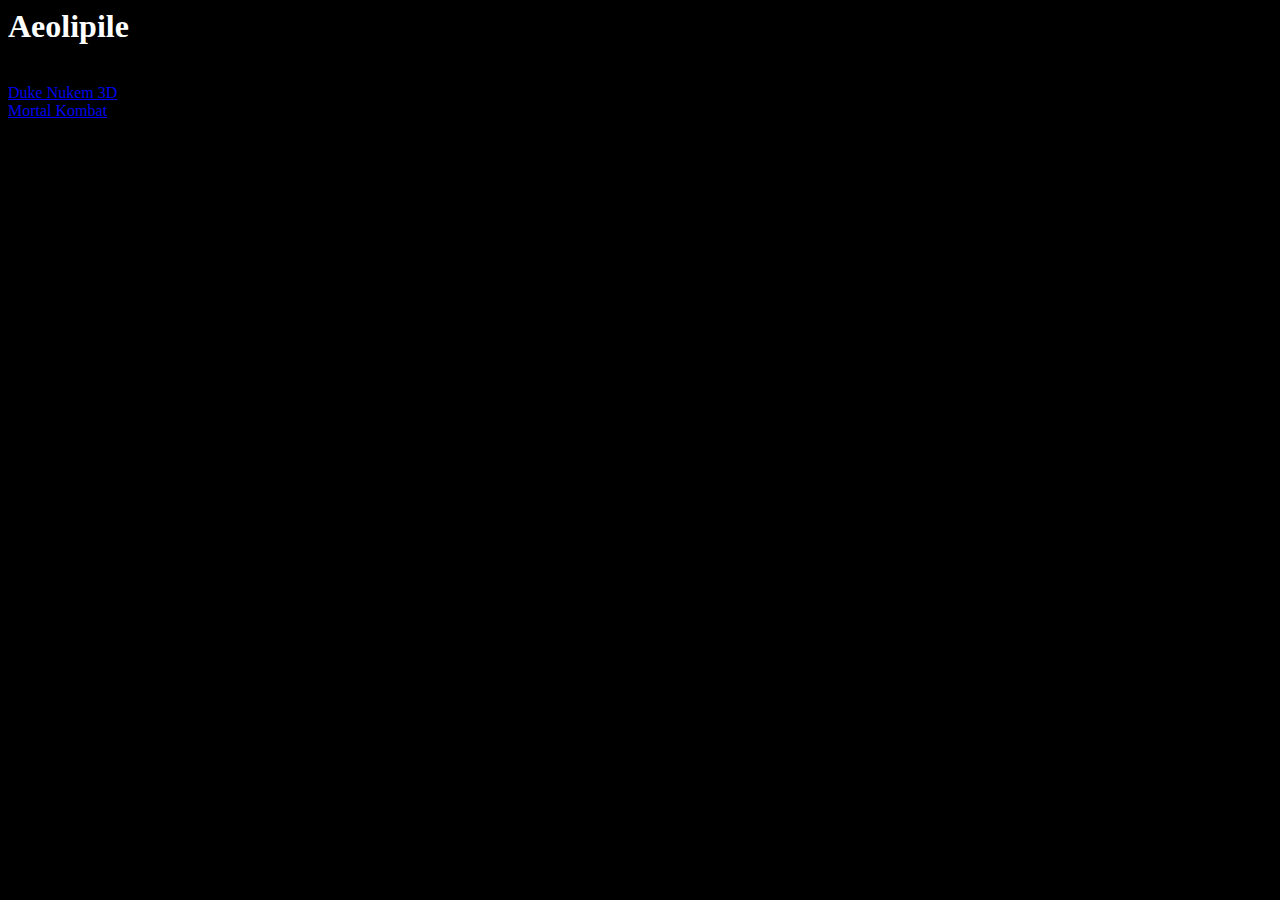
<file: www/index.html>
<html>
  <head>
    <title>Aeolipile</title>
    <style>
      body {
          background-color: #000000;
          color: white;
      }
    </style>
  </head>
  <body>
    <h1> Aeolipile </h1>
    <br> <a href="games/duke">Duke Nukem 3D</a>
    <br> <a href="games/mk">Mortal Kombat</a>
  </body>
</html>
</file>
